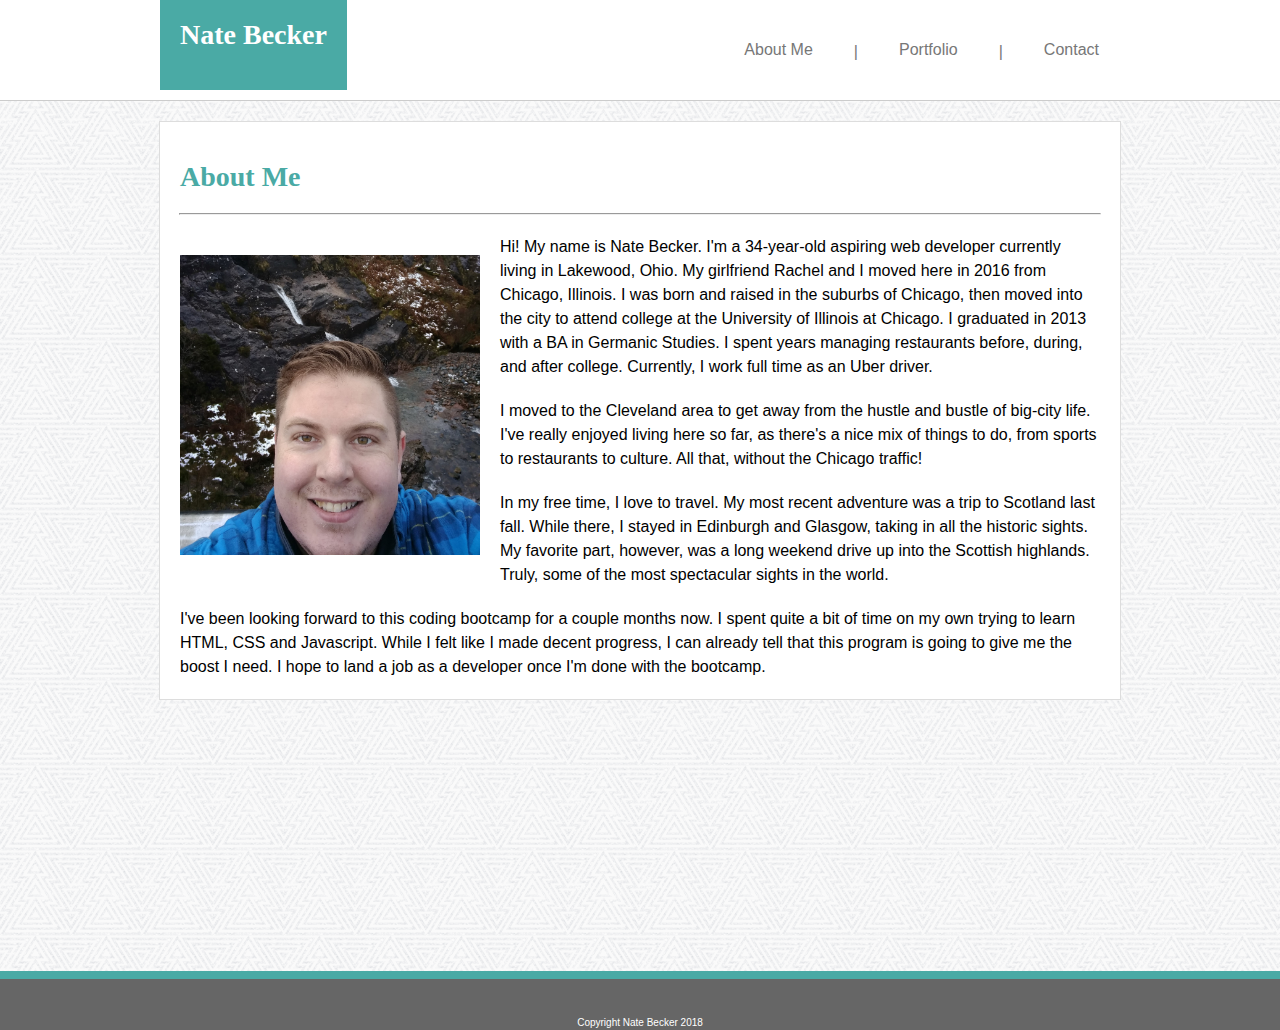
<file: index.html>
<!DOCTYPE html>
<html lang="en-us">
    <head>
        <title>Nate Becker</title>
        <meta charset="UTF-8">
        <meta name="viewport" content="width=device-width, initial-scale=1, shrink-to-fit=no">
        <link rel="stylesheet" type="text/css" href="assets/css/style.css">
        <title>Nate Becker</title>
       
    </head>
    <body>

        <!--Navbar for whole site-->
        <nav>            
                <section id="nav-wrap">
                    <div id="nav-link-wrapper">
                        <section id="name-logo"><h1>Nate Becker</h1></section>
                        <a class="navbar-links" href="contact.html">Contact</a> <p class="navbar-divider"> | </p>
                        <a class="navbar-links" href="portfolio.html">Portfolio</a><p class="navbar-divider"> | </p>
                        <a class="navbar-links" href="index.html">About Me</a>
                    </div>
                </section>
        </nav>

        <!-- Main Content Area -->
        <div id="foot-wrap">
            <section id="main-content">
                <section id="content-header">
                    <h1>About Me</h1>
                </section>
                <hr>
                <img style="width: 300px; height: 300px;" id="nate-photo" src="assets/images/nate.jpg" alt="An image of Nate Becker">
                <p>Hi! My name is Nate Becker. I'm a 34-year-old aspiring web developer currently living in Lakewood, Ohio. My girlfriend Rachel and I moved here in 2016 from Chicago, Illinois. I was born and raised in the suburbs of Chicago, then moved into the city to attend college at the University of Illinois at Chicago. I graduated in 2013 with a BA in Germanic Studies. I spent years managing restaurants before, during, and after college. Currently, I work full time as an Uber driver.</p>
                <p>I moved to the Cleveland area to get away from the hustle and bustle of big-city life. I've really enjoyed living here so far, as there's a nice mix of things to do, from sports to restaurants to culture. All that, without the Chicago traffic!</p>
                <p>In my free time, I love to travel. My most recent adventure was a trip to Scotland last fall. While there, I stayed in Edinburgh and Glasgow, taking in all the historic sights. My favorite part, however, was a long weekend drive up into the Scottish highlands. Truly, some of the most spectacular sights in the world.</p>
                <p>I've been looking forward to this coding bootcamp for a couple months now. I spent quite a bit of time on my own trying to learn HTML, CSS and Javascript. While I felt like I made decent progress, I can already tell that this program is going to give me the boost I need. I hope to land a job as a developer once I'm done with the bootcamp.</p>
            </section>
            <!-- This div maintains the distance between the main body and the footer -->
            <div id="push"></div>
        </div>

       

        <footer>
            Copyright Nate Becker 2018
        </footer>
    </body>
</html>
</file>
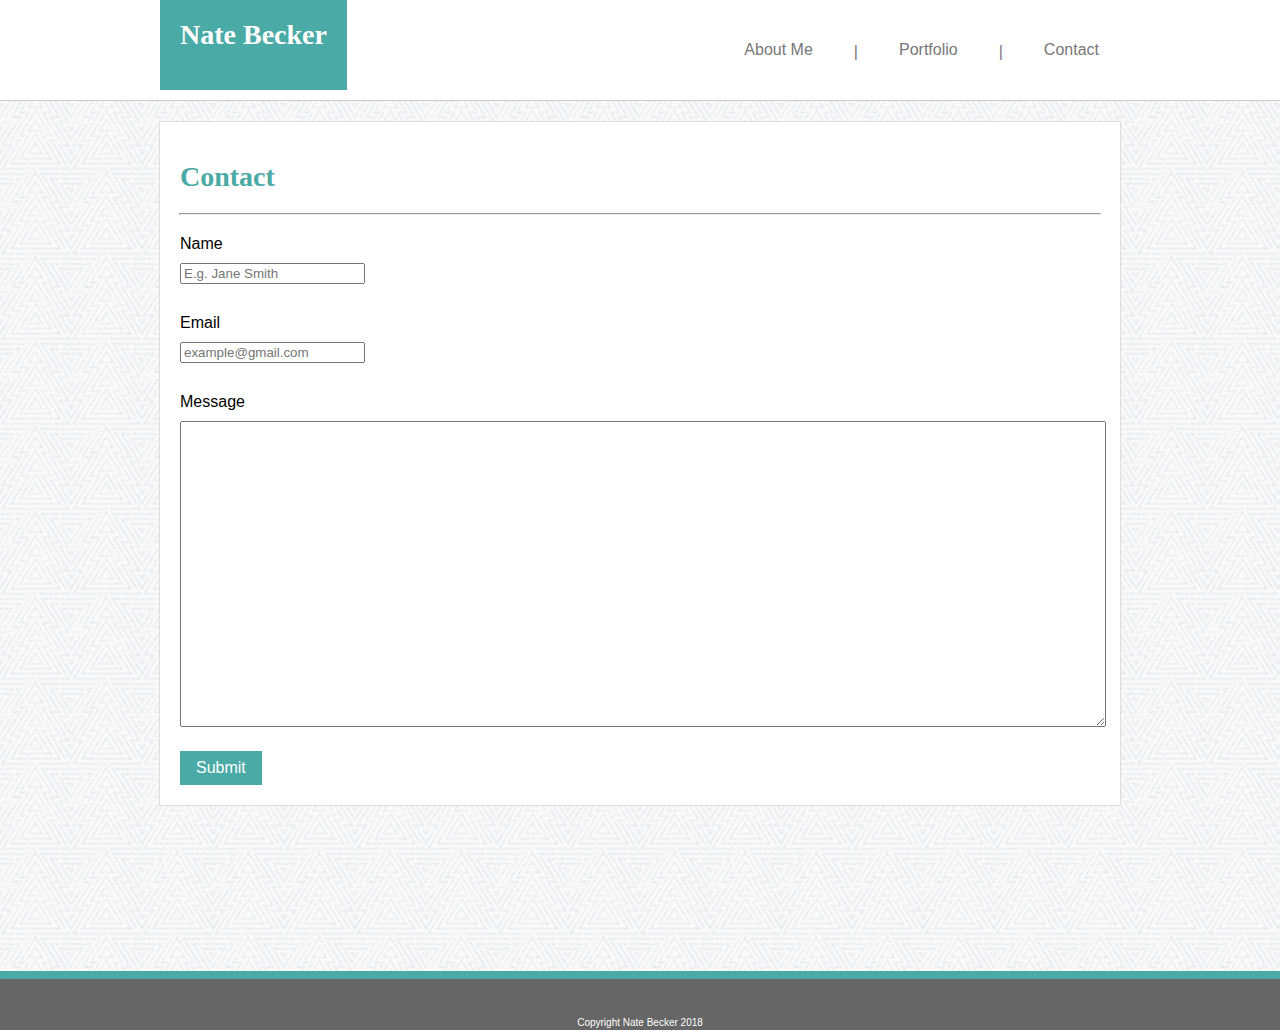
<file: contact.html>
<!DOCTYPE html>
<html lang="en-us">
    <head>
        <meta charset="UTF-8">
        <meta name="viewport" content="width=device-width, initial-scale=1.0">
        <meta http-equiv="X-UA-Compatible" content="ie=edge">
        <link rel="stylesheet" type="text/css" href="assets/css/style.css">
        <title>Nate Becker</title>
    </head>
    <body>
 <!--Navbar for whole site-->
    <nav>            
        <section id="nav-wrap">
            <div id="nav-link-wrapper">
                <section id="name-logo"><h1>Nate Becker</h1></section>
                <a class="navbar-links" href="contact.html">Contact</a> <p class="navbar-divider"> | </p>
                <a class="navbar-links" href="portfolio.html">Portfolio</a><p class="navbar-divider"> | </p>
                <a class="navbar-links" href="index.html">About Me</a>
            </div>
        </section>
    </nav>

        <!-- Main Content Area -->
        <div id="foot-wrap">
            <section id="main-content">
                <section id="content-header">
                    <h1>Contact</h1>
                </section>
                <hr>
                <form>
                    <h4>Name</h4>
                    
                    <input type="text" name="fullname" class="sm-txt-box" placeholder="E.g. Jane Smith">
                    
                    <h4>Email</h4>
                    
                    <input type="text" name="email" class="sm-txt-box" placeholder="example@gmail.com">
                    
                    <h4>Message</h4>
                    
                    <textarea name="message" id="messagebox" rows="20"></textarea>
                    
                    <input type="submit" id="contact-sub" value="Submit">
                </form>
            </section>
            <!-- This div maintains the distance between the bodycontent and the footer -->
            <div id="push"></div>
        </div>
        <footer>
                Copyright Nate Becker 2018
        </footer>
    </body>
</html>
</file>
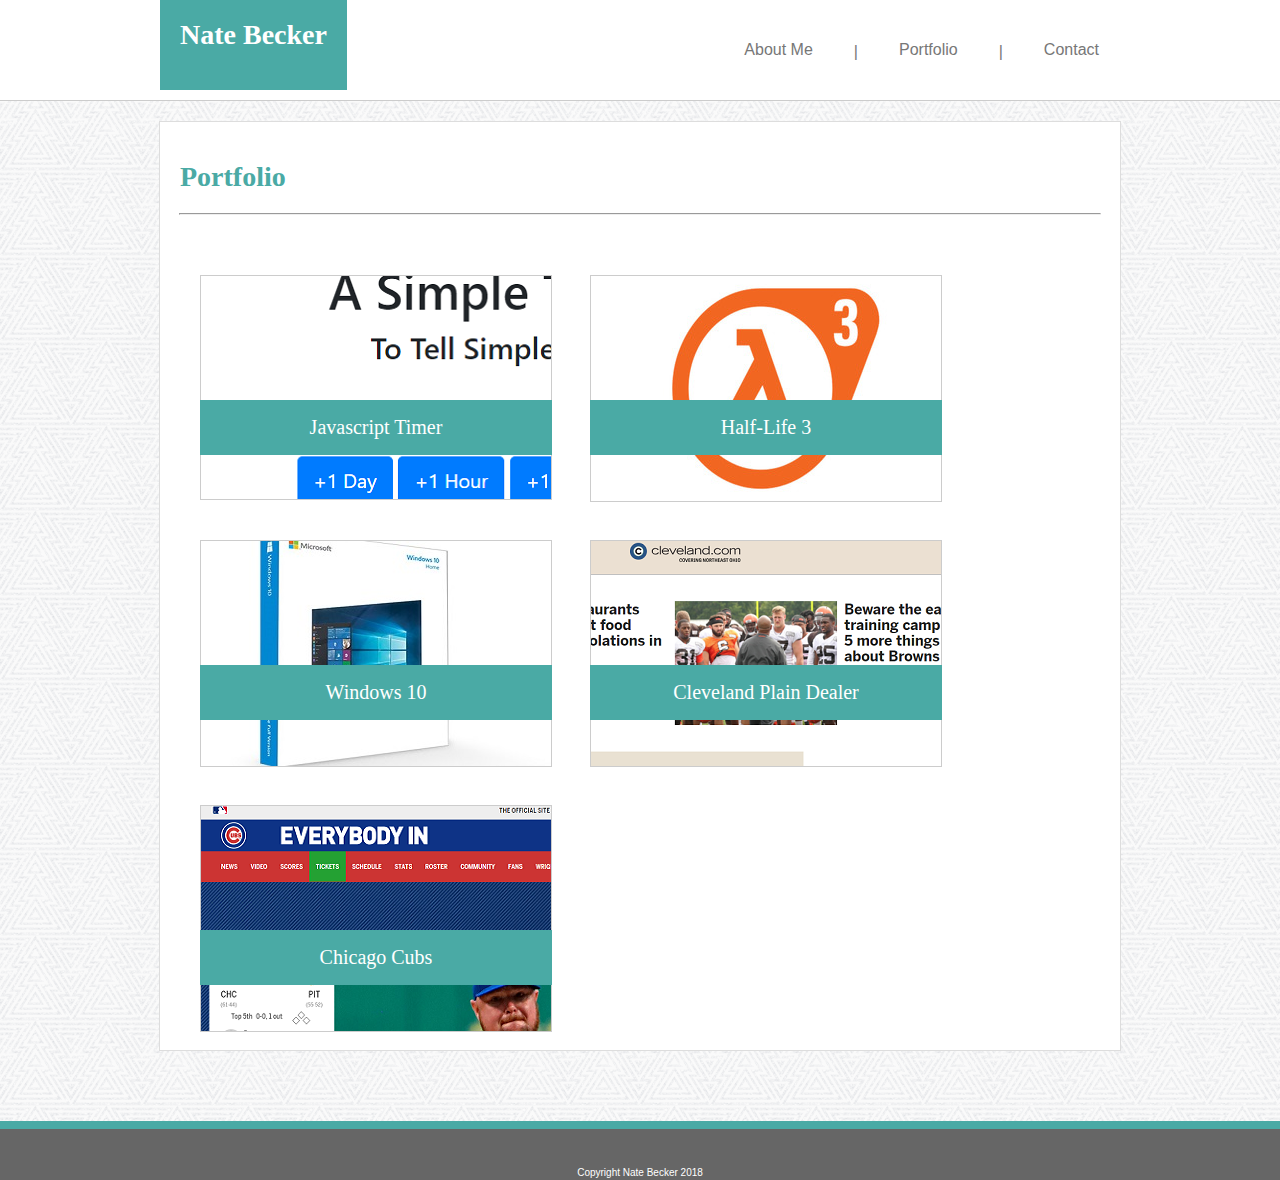
<file: portfolio.html>
<!DOCTYPE html>
<html lang="en-us">
<head>
    <meta charset="UTF-8">
    <meta name="viewport" content="width=device-width, initial-scale=1.0">
    <meta http-equiv="X-UA-Compatible" content="ie=edge">
    <link rel="stylesheet" type="text/css" href="assets/css/style.css">
    <title>Nate Becker</title>
</head>
<body>
    <!--Navbar for whole site-->
    <nav>            
        <section id="nav-wrap">
            <div id="nav-link-wrapper">
                <section id="name-logo"><h1>Nate Becker</h1></section>
                <a class="navbar-links" href="contact.html">Contact</a> <p class="navbar-divider"> | </p>
                <a class="navbar-links" href="portfolio.html">Portfolio</a><p class="navbar-divider"> | </p>
                <a class="navbar-links" href="index.html">About Me</a>
            </div>
        </section>
    </nav>

    <!-- Main Content Area -->
    <!-- This div keeps the footer in the correct spot -->
    <div id="foot-wrap">
        <section id="main-content">
            <section id="content-header">
                <h1>Portfolio</h1>
            </section>
            <hr>
            <div class="folio-cont">
                <a href="#"><img alt="A picture of a timer app" class="folio-img" src="assets/images/jstimer.png">
                <p class="folio-lbl">Javascript Timer</p>
            </a></div>

            <div class="folio-cont">
                <a href="#"><img alt="Half-Life 3" class="folio-img" src="assets/images/hl3.jpg">
                <p class="folio-lbl">Half-Life 3</p>
            </a></div>
            <div class="folio-cont">
                    <a href="#"><img alt="Windows 10" class="folio-img" src="assets/images/win10.jpg">
                    <p class="folio-lbl">Windows 10</p>
            </a></div>
            <div class="folio-cont">
                    <a href="#"><img alt="Cleveland.com" class="folio-img" src="assets/images/clecom.png">
                    <p class="folio-lbl">Cleveland Plain Dealer</p>
            </a></div>
            <div class="folio-cont">
                    <a href="#"><img alt="Cubs.com" class="folio-img" src="assets/images/cubs.png">
                    <p class="folio-lbl">Chicago Cubs</p>
            </a></div>
            <!-- This div ensures the main content area does not collapse due to all elements being floated -->
            <div id="clearer"></div>

            

        </section>
        <!-- This div maintains the distance between the main body and the footer -->
        <div id="push"></div>
    </div>

    <footer>
        Copyright Nate Becker 2018
    </footer>
</body>
</html>
</file>
<file: assets/css/style.css>
html {
    background-image: url("../images/tri-bg.png");
    background-color: #cccccc;
    margin: 0;
    padding: 0;
    height: 100%;

}

body {
    font-family: 'Arial', 'Helvetica Neue', Helvetica, sans-serif;
    margin: 0;
    padding: 0;
    height: 100%;
}

p {
    line-height: 1.5em;
    margin: 20px;
}

h1 {
    font-family: 'Georgia', Times, Times New Roman, serif;   
    font-size: 28px;
}

h4 {
    font-weight: normal;
    margin: 10px;
    margin-left: 20px;
}

/* Main container for navbar/header */

nav {
    background-color: #fff;
    border-bottom: 1px solid #cccccc;
    height: 100px;
    margin-bottom: 20px;
    width: 100%;
    position: relative;
    overflow: hidden;
}

#name-logo {
    background-color: #4aaaa5;
    color: #fff;
    float: left;
    padding: 20px;
    padding-top: 0;
    margin-bottom: 0;
}

#nav-wrap {
    color: #777777;    
    background-color: white;
    margin-bottom: 20px;
    text-align: right;
}

#nav-link-wrapper {
    width: 960px;
    margin: 0 auto;
}
/* Next 4 style the nav links+dividers */

.navbar-links {
    text-decoration: none;
    padding: 20px;
    margin-right: 0;
    margin-bottom: 0;
    margin-top: 20px;
    float: right;
    border: 1px solid white;
    color: #777777;
    
    
}

.navbar-links:visited {
    color: #777777;
    text-decoration: none;
}

.navbar-links:hover {
    background-color: #4aaaa5;
    color: white;
    border: 1px solid #777777;
}

.navbar-divider {
    float: right;    
    padding-top: 20px;
    padding-bottom: 20px;
}

/* sets the width of the main body */

#main-content {
    background-color: white;
    clear: both;
    width: 960px;
    margin: 0 auto;
    margin-bottom: 70px;
    border: 1px solid #dddddd;
    
}

/* header for the main content area */

#content-header {
    color: #4aaaa5;
    margin-bottom: 20px;
    margin-left: 20px;
    padding-top: 20px;
    margin-top: 0;
}



hr {
    background-color: #cccccc;
    width: 920px;
    margin-bottom: 20px;
    
}
/* about page profile pic */

#nate-photo {
    float: left;
    margin: 20px;
}

footer {
    clear: both;
}

/* small input box */
.sm-txt-box {
    margin: 0px 0px 20px 20px;

}
/* large text  input */
#messagebox {
    margin: 0px 0px 20px 20px;
    width: 920px;

}

/* submit button for contact page */

#contact-sub {
    margin: 0px 20px 20px 20px;
    background-color: #4aaaa5;
    border: none;
    color: white;
    text-decoration: none;
    font-family: inherit;
    font-size: inherit;
    padding: 8px 16px;
}

#contact-sub:hover {
    border: 1px solid black;
    padding: 7px 15px;
}

/* images on portfolio page */
.folio-img {
    margin: 20px;
    border: 1px solid #cccccc;
}

footer {
    background-color: #666666;
    width: 100%;
    border-top: 8px solid #4aaaa5;
    padding-bottom: 2px;
    padding-top: 38px;
    font-size: 10px;
    text-align: center;
    color: white;


}


#push {
    height: 50px;
    clear: both;
}

#foot-wrap {
    min-height: 100%;
    margin-bottom: -50px;
    clear: both;
}


.folio-cont {
    position: relative;
    width: 350px;
    height: 225px;
    margin: 20px;
    float: left;

    
}


/*  */
.folio-lbl {
    position: absolute;
    width: 327px;
    color: white;
    background-color: #4aaaa5;
    z-index: 1;
    bottom: 5px;
    padding: 12.5px;
    text-align: center;
    font-family: 'Georgia', Times, Times New Roman, serif;   
    font-size: 20px;
}

#clearer {
    padding: 10px;
    clear: both;
}
</file>
